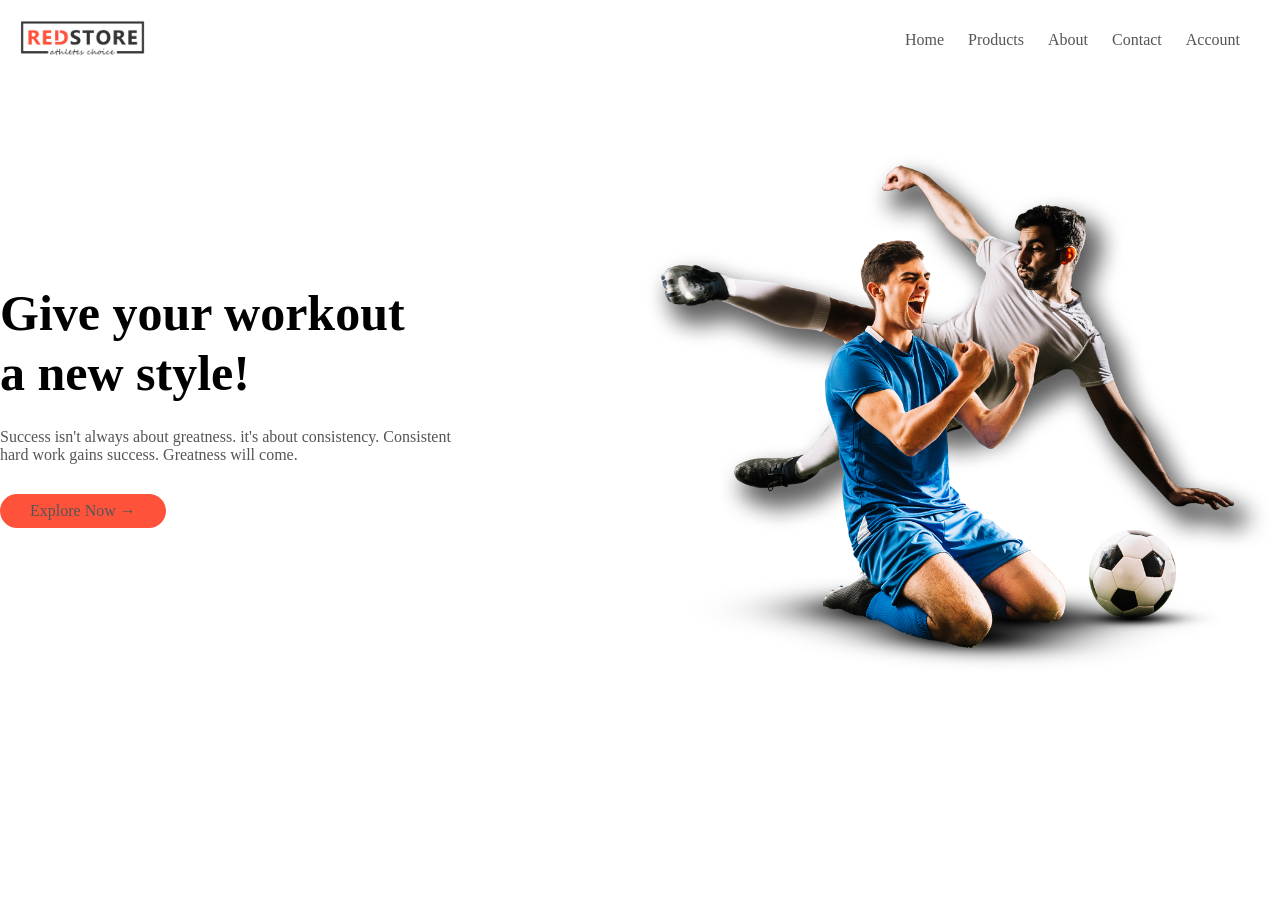
<file: RedStore Ecommerce/index.html>
<!DOCTYPE html>
<html lang="en">
  <head>
    <meta charset="UTF-8" />
    <meta http-equiv="X-UA-Compatible" content="IE=edge" />
    <meta name="viewport" content="width=device-width, initial-scale=1.0" />
    <title>RedStore |Ecommerce Website design</title>
    <link rel="stylesheet" href="css/style.css" />
  </head>
  <body>
    <div class="container">
      <div class="navbar">
        <div class="logo">
          <img src="images/logo.png" width="125px" />
        </div>
        <nav>
          <ul>
            <li><a href="">Home</a></li>
            <li><a href="">Products</a></li>
            <li><a href="">About</a></li>
            <li><a href="">Contact</a></li>
            <li><a href="">Account</a></li>
          </ul>
        </nav>
      </div>
      <div class="row">
        <div class="col-2">
          <h1>
            Give your workout<br />
            a new style!
          </h1>
          <p>
            Success isn't always about greatness. it's about consistency.
            Consistent<br />
            hard work gains success. Greatness will come.
          </p>
          <a href="" class="btn">Explore Now &#8594;</a>
        </div>
        <div class="col-2">
          <img src="images/image1.png" />
        </div>
      </div>
    </div>
  </body>
</html>
</file>
<file: RedStore Ecommerce/css/style.css>
* {
  margin: 0;
  padding: 0;
  box-sizing: border-box;
}
.navbar {
  display: flex;
  align-items: center;
  padding: 20px;
}
nav {
  flex: 1;
  text-align: right;
}
nav ul {
  display: inline-block;
  list-style: none;
}
nav ul li {
  display: inline-block;
  margin-right: 20px;
}
a {
  text-decoration: none;
  color: #555;
}

p {
  color: #555;
}
.container {
  max-width: 1300px;
  margin: auto;
}
.row {
  display: flex;
  align-items: center;
  flex-wrap: wrap;
  justify-content: center;
}
.col-2 {
  flex-basis: 50%;
  min-width: 300px;
}
.col-2 img {
  max-width: 100%;
  padding: 50px 0;
}
.col-2 h1 {
  font-size: 50px;
  line-height: 60px;
  margin: 25px 0;
}
.btn {
  display: inline-block;
  background: #ff523b;
  color: #555;
  padding: 8px 30px;
  margin: 30px 0;
  border-radius: 30px;
}
.header {
  background: radial-gradient(#fff, #ffd6d6);
  /* background: radial gradient(#fff, #ffd6d6); */
}
</file>
